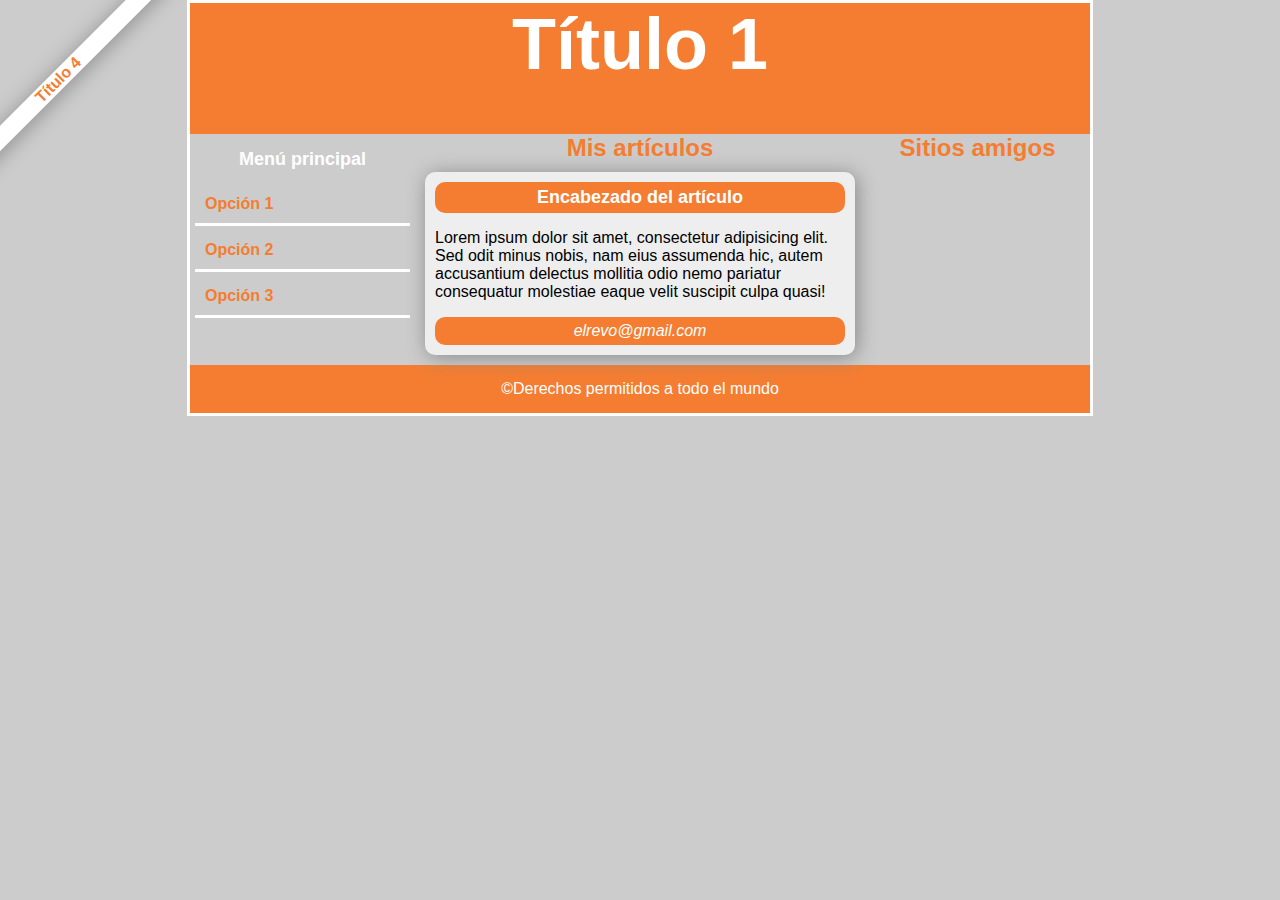
<file: test/demo1.html>
<!DOCTYPE html>
<html>
	<head>
		<meta charset="utf-8">
		<title>Demo sobre secciones</title>
		<link rel="stylesheet" href="estilos-demo1.css">
	</head>
	<body>
		<header>
			<h1>Título 1</h1>
			<h2>Título 2</h2>
			<h3>Título 3</h3>
			<h4>Título 4</h4>
		</header>
		<nav>
			<h3>Menú principal</h3>
			<a href="www.ejemplo.com">Opción 1</a>
			<a href="www.ejemplo.com">Opción 2</a>
			<a href="www.ejemplo.com">Opción 3</a>
		</nav>
		<section>
			<h2>Mis artículos</h2>
			<article>
				<header>
					<h2>Encabezado del artículo</h2>
				</header>
				<p>Lorem ipsum dolor sit amet, consectetur adipisicing elit. Sed odit minus nobis, nam eius assumenda hic, autem accusantium delectus mollitia odio nemo pariatur consequatur molestiae eaque velit suscipit culpa quasi!</p>
				<footer>
					<address>elrevo@gmail.com</address>
				</footer>
			</article>
		</section>
		<aside>
			<h2>Sitios amigos</h2>
		</aside>
		<footer>
			&copy;Derechos permitidos a todo el mundo
		</footer>
	</body>
</html>
</file>
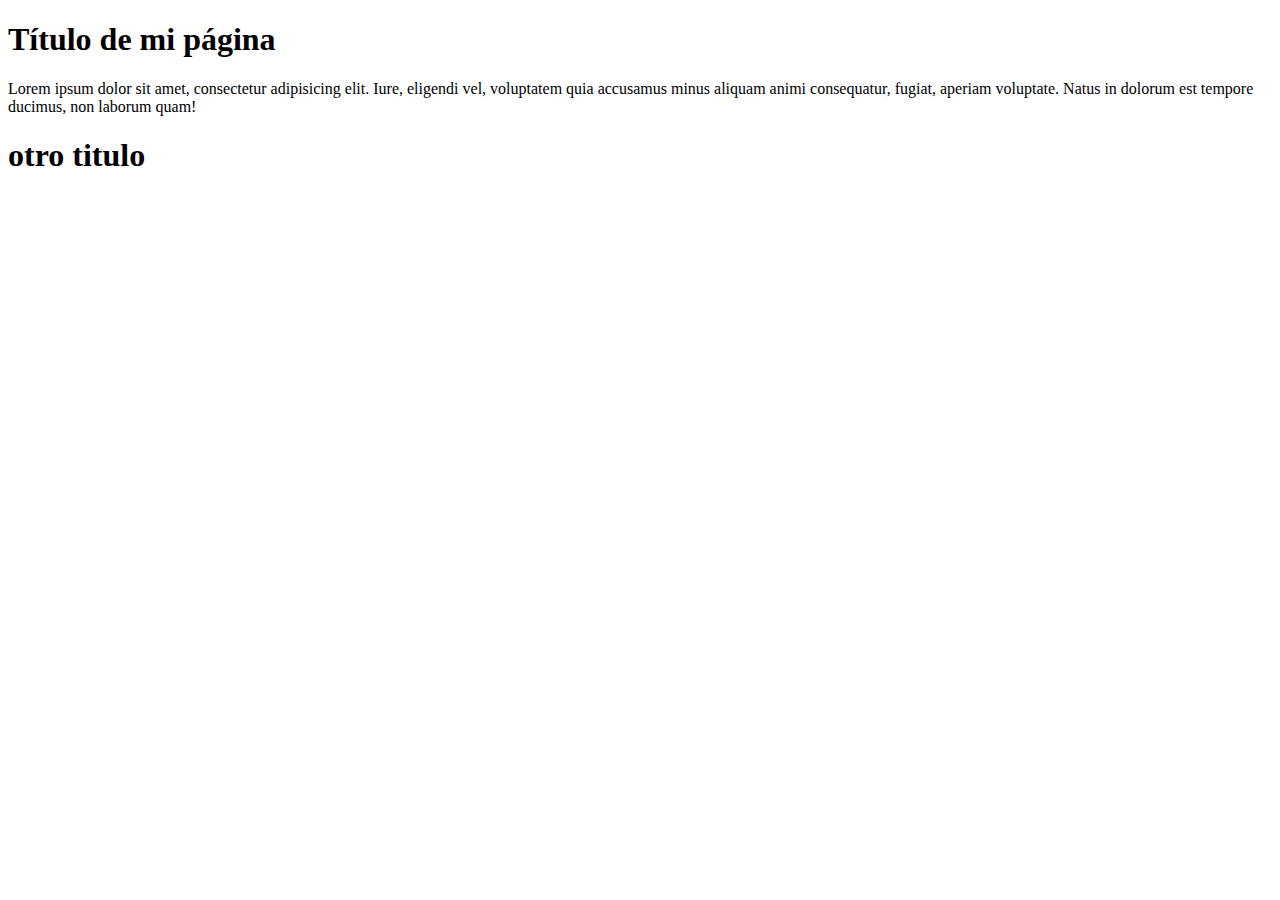
<file: test/prueba.html>
<!DOCTYPE html>
<html>
<head>
	<meta charset="utf-8">
	<meta http-equiv="X-UA-Compatible" content="IE=edge">
	<title></title>
	<link rel="stylesheet" href="">
</head>
<body>
	<h1>Título de mi página</h1>
	<div>
		Lorem ipsum dolor sit amet, consectetur adipisicing elit. Iure, eligendi vel, voluptatem quia accusamus minus aliquam animi consequatur, fugiat, aperiam voluptate. Natus in dolorum est tempore ducimus, non laborum quam!
	</div>
	<h1>otro titulo</h1>
</body>
</html>
</file>
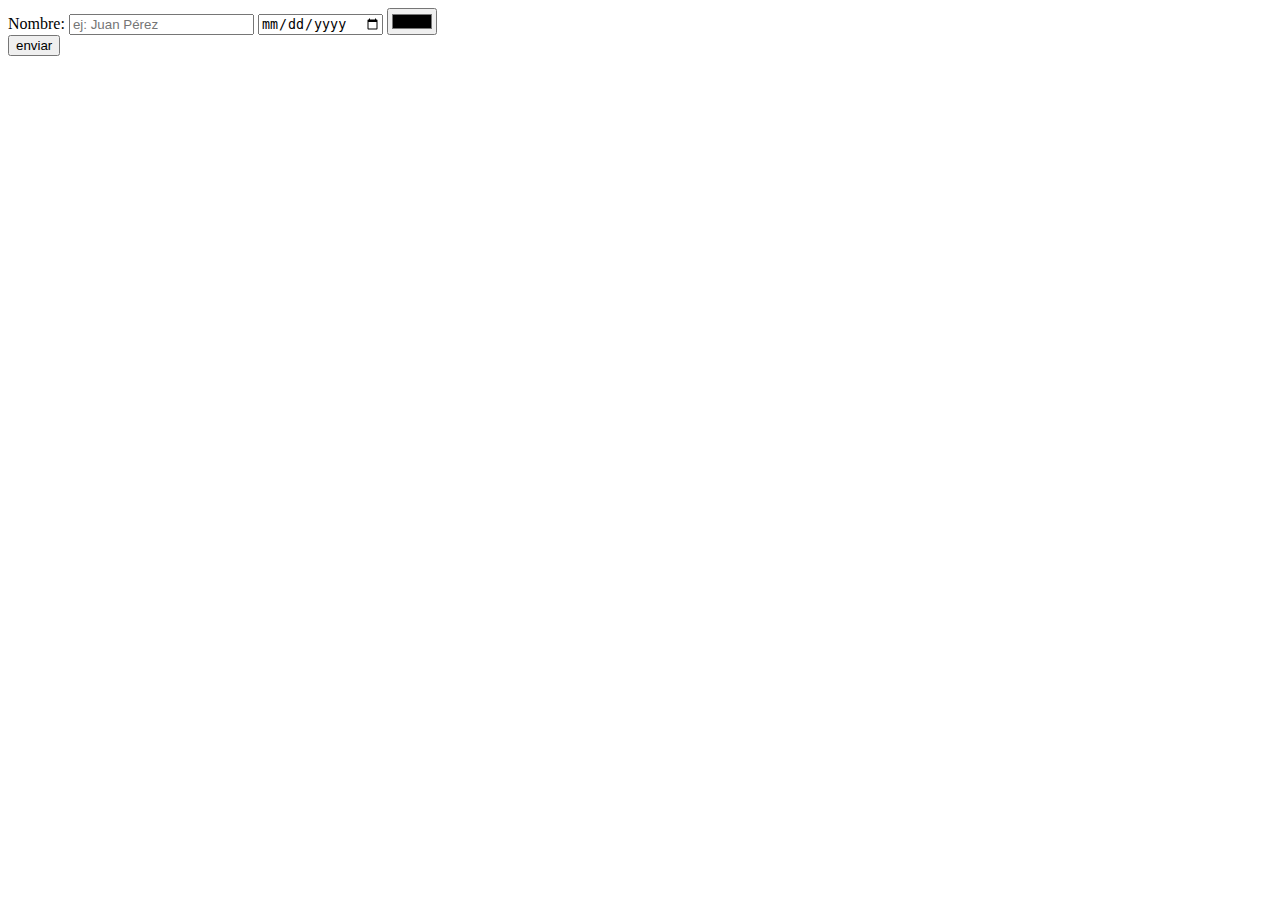
<file: app/dia 2/forms.html>
<!DOCTYPE html>
<html>
<head>
	<meta charset="utf-8">
	<title></title>
	<style>
		meter{
			width: 100%;
		}
	</style>
	<script>
	function valida(ctrl){
		if(ctrl.value!="html5"){
			ctrl.setCustomValidity("Lo siento no estás en la onda HTML5 :(");
		}else{
			ctrl.setCustomValidity("");
		}
	}
	</script>
</head>
<body>
	<form action="pagina.php" method="">
		<div>
			<label for="nombre">Nombre:</label>
			<input type="text" placeholder="ej: Juan Pérez" id="nombre" name="nombre" oninput="valida(this);"required>
			<input type="date">
			<input type="color" oninput="resultado.value=this.value">
			<output id="resultado"></output>
		</div>
		<input type="submit" value="enviar">
	</form>
</body>
</html>
</file>
<file: test/estilos-demo1.css>
body {
	background-color:#CCCCCC;
	font-family:Geneva,Arial,Helvetica,sans-serif;
	margin: 0px auto;
	max-width:900px;
	border:solid;
	border-color:#FFFFFF;
}
header {
	background-color: #F47D31;
	display:block;
	color:#FFFFFF;
	text-align:center;
}
header h2 {
	margin: 0px;
}
h1 {
	font-size: 72px;
	margin: 0px;
}
h2 {
	font-size: 24px;
	margin: 0px;
	text-align:center;
	color: #F47D31;
}
h3 {
	font-size: 18px;
	margin: 0px;
	text-align:center;
	color: #F47D31;
}
h4 {
	color: #F47D31;
	background-color: #fff;
	-webkit-box-shadow: 2px 2px 20px #888;
	-webkit-transform: rotate(-45deg);
	-moz-box-shadow: 2px 2px 20px #888;
	-moz-transform: rotate(-45deg);
	position: absolute;
	padding: 0px 150px;
	top: 50px;
	left: -120px;
	text-align:center;
}
nav {
	display:block;
	width:25%;
	float:left;
}
nav a:link, nav a:visited {
	display: block;
	border-bottom: 3px solid #fff;
	padding: 10px;
	text-decoration: none;
	font-weight: bold;
	margin: 5px;
}
nav a:hover {
	color: white;
	background-color: #F47D31;
}
nav h3 {
	margin: 15px;
	color: white;
}
section {
	display:block;
	width:50%;
	float:left;
}
article {
	background-color: #eee;
	display:block;
	margin: 10px;
	padding: 10px;
	-webkit-border-radius: 10px;
	-moz-border-radius: 10px;
	border-radius: 10px;
	-webkit-box-shadow: 2px 2px 20px #888;
	-moz-box-shadow: 2px 2px 20px #888;
}
article header {
	-webkit-border-radius: 10px;
	-moz-border-radius: 10px;
	border-radius: 10px;
	padding: 5px;
}
article footer {
	-webkit-border-radius: 10px;
	-moz-border-radius: 10px;
	border-radius: 10px;
	padding: 5px;
}
article h2 {
	color:white;
	font-size: 18px;
}
aside {
	display:block;
	width:25%;
	float:left;
}
aside h3 {
	margin: 15px;
	color: white;
}
aside p {
	margin: 15px;
	color: white;
	font-weight: bold;
	font-style: italic;
}
footer {
	clear: both;
	display: block;
	background-color: #F47D31;
	color:#FFFFFF;
	text-align:center;
	padding: 15px;
}
footer h2 {
	font-size: 14px;
	color: white;
}
/* links */
a {
	color: #F47D31;
}
a:hover {
	text-decoration: underline;
}
</file>
